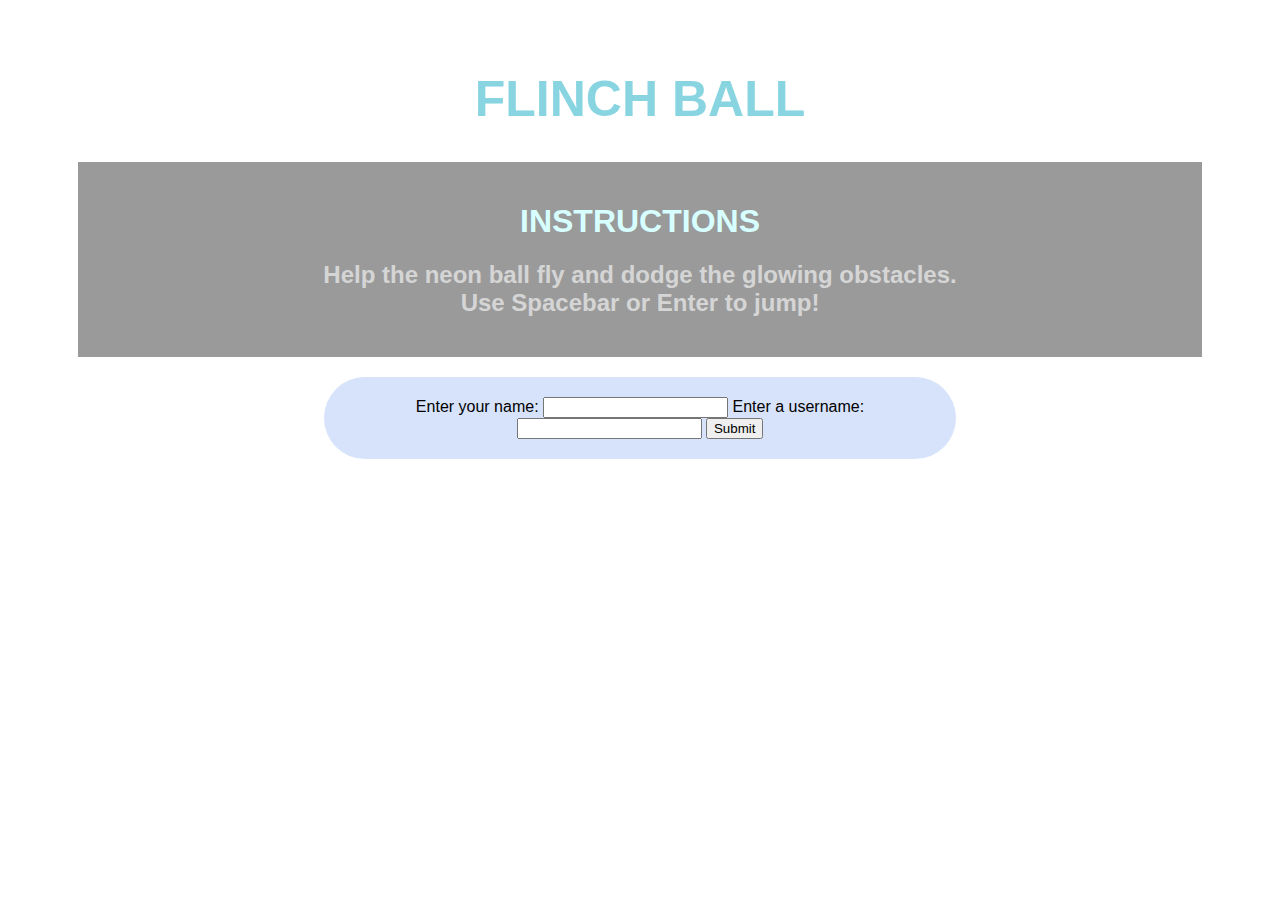
<file: index.html>
<!DOCTYPE html>
<html lang="en">
<head>
    <link rel="stylesheet" href="./play.css">
    <meta charset="UTF-8"> 
    <meta name="viewport" content="width=device-width, initial-scale=1.0">
    <title>Flinch Ball</title>
</head>

<body>
    <header>
        <h1 class="title">FLINCH BALL</h1>
    </header>

    <div class="instructions">
        <h1 class="heading">INSTRUCTIONS</h1>
        <h2>Help the neon ball fly and dodge the glowing obstacles.<br>Use Spacebar or Enter to jump!</h2>
    </div>

    <div class="name">
        <form action="javascript:void(0);" method="post" id="nameForm">
            <label for="firstName">Enter your name:</label>
            <input type="text" id="firstName" name="firstName" required>

            <label for="lastName">Enter a username:</label>
            <input type="text" id="lastName" name="lastName" required>

            <input type="button" value="Submit" onclick="submitForm()">
        </form>
    </div> 

    <div class="nickname" id="nicknameDiv" style="display: none;">
        <h2>Nickname: <span id="nicknameDisplay"></span></h2>
    </div>

    <div class="help" style="display: none;">
        <h1>You're Ready! Let's Play!</h1>
    </div>

    <a href="game.html" class="play-button" id="playButton" style="display: none;">PLAY</a>        

    <script>
        function submitForm() {
            var firstName = document.getElementById("firstName").value;
            var lastName = document.getElementById("lastName").value;

            if (firstName && lastName) {
                var nickname = lastName;
                document.getElementById("nicknameDisplay").textContent = nickname;

                document.getElementById("nameForm").style.display = "none";
                document.getElementsByClassName("help")[0].style.display = "block";
                document.getElementById("nicknameDiv").style.display = "block";

                var playButton = document.getElementById("playButton");
                playButton.style.display = "block";
                playButton.href = 'game.html?nickname=' + encodeURIComponent(nickname);

                localStorage.setItem('nickname', nickname);
            } else {
                alert("Please fill in both fields.");
            }
        }
    </script>
</body>
</html>
</file>
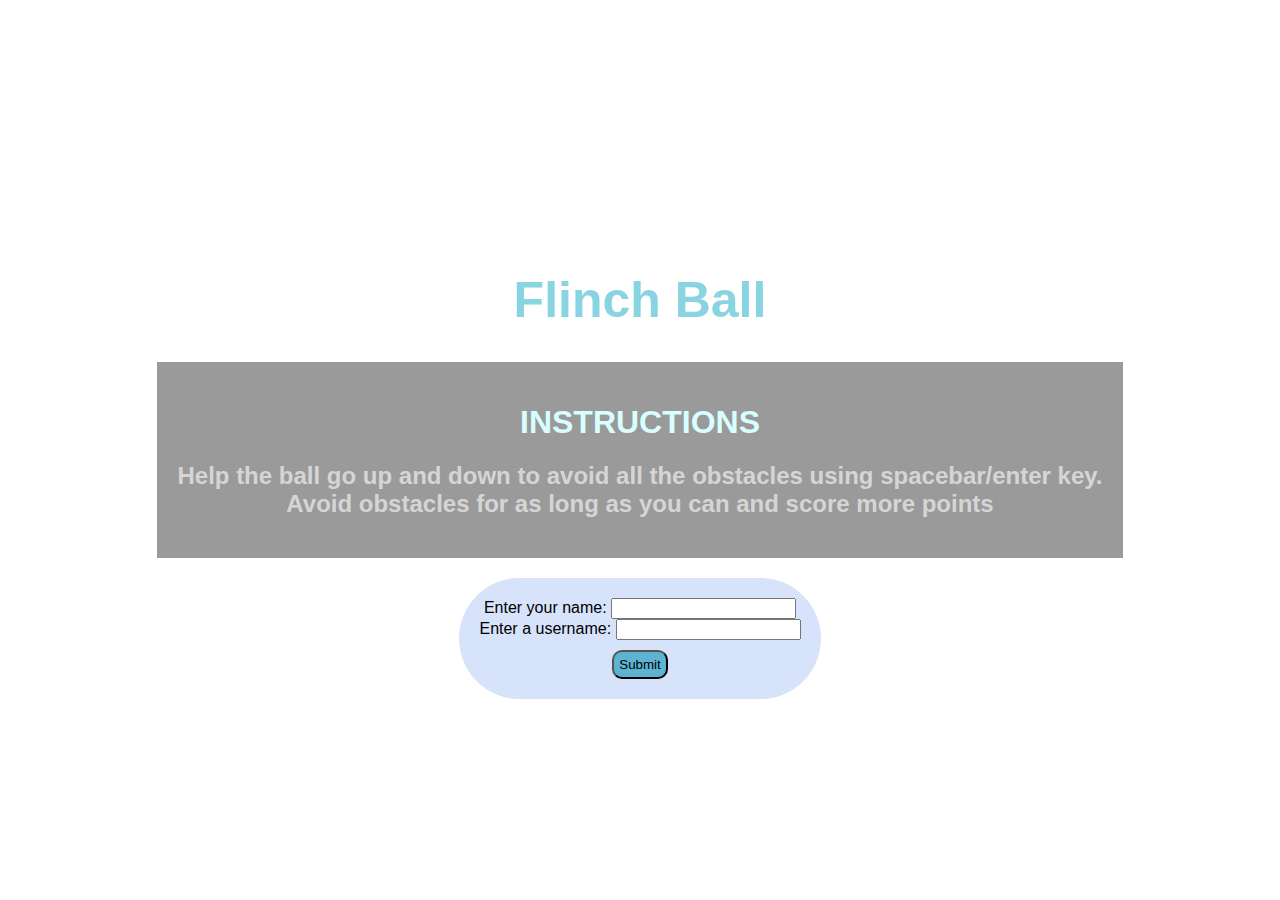
<file: play.html>
<!DOCTYPE html>
<html lang="en">
<head>
    <link rel="stylesheet" href="play.css">
    <style>
        body {
            display: flex; 
            flex-direction: column;
            align-items: center;
            justify-content: center;
            height: 100vh;
            margin: 0;
        }

        .name,
        .nickname,
        .help {
            text-align: center;
            max-width: 400px; /* Set the maximum width for these divs */
            margin: 0 auto; /* Center the divs */
        }

        .play-button {
            display: none;
        }
    </style>
    <meta charset="UTF-8">
    <meta name="viewport" content="width=device-width, initial-scale=1.0">
    <title>Flinch Ball</title>
</head>

<body>
    <header>
        <h1 class="title">Flinch Ball</h1>
    </header>

    <div class="instructions">
        <h1 class="heading">INSTRUCTIONS</h1>
        <H2>Help the ball  go up and down to avoid all the obstacles using spacebar/enter key. <br>Avoid obstacles for as long as you can and score more points</H2>
    </div>

    <div class="name">
        <form action="javascript:void(0);" method="post" id="nameForm">
            <label for="firstName">Enter your name:</label>
            <input type="text" id="firstName" name="firstName" pattern="[A-Za-z]+" title="Only letters are allowed" required><br>
    
            <label for="lastName">Enter a username:</label>
            <input type="text" id="lastName" name="lastName" pattern="[A-Za-z]+" title="Only letters are allowed" required><br>

            <input type="button" value="Submit" onclick="submitForm()" style="background-color: rgb(93, 180, 209); border-radius: 10px; padding: 5px; margin-top: 10px;">
        </form>
    </div> 
    <div class="nickname" id="nicknameDiv" style="display: none;">
        <h2 style="color: aqua;">Nickname: <span id="nicknameDisplay"></span></h2>
    </div>

    <div class="help" style="display: none;">
        <h1>Let's Flinch the ball and win</h1>
    </div>

    <!-- The play button is hidden by default and will be shown after the form is submitted -->
    <a href="game.html" class="play-button" id="playButton" style="display: none;">play</a>        

    <script src="game.js"></script>
    <script>
        function submitForm() {
            var firstName = document.getElementById("firstName").value;
            var lastName = document.getElementById("lastName").value;

            // Check if both first and last names contain only letters
            if (/^[A-Za-z]+$/.test(firstName) && /^[A-Za-z]+$/.test(lastName)) {
                // Display the nickname
                var nickname = lastName;
                document.getElementById("nicknameDisplay").textContent = nickname;

                // Hide the form and display the nickname, help, and play button
                document.getElementById("nameForm").style.display = "none";
                document.getElementsByClassName("help")[0].style.display = "block";
                document.getElementById("nicknameDiv").style.display = "block";

                // Display the play button and center it
                var playButton = document.getElementById("playButton");
                playButton.style.display = "block";
                playButton.style.margin = "20px auto";
                
                // Set the href attribute to include the nickname parameter
                playButton.href = 'game.html?nickname=' + nickname;

                // Set the nickname in local storage
                localStorage.setItem('nickname', nickname);

                // Set the nickname for the game.js file to access
                window.nickname = nickname;
            } else {
                alert("Please fill in the form with valid names (only letters allowed).");
            }
        }
    </script>
</body>
</html>
</file>
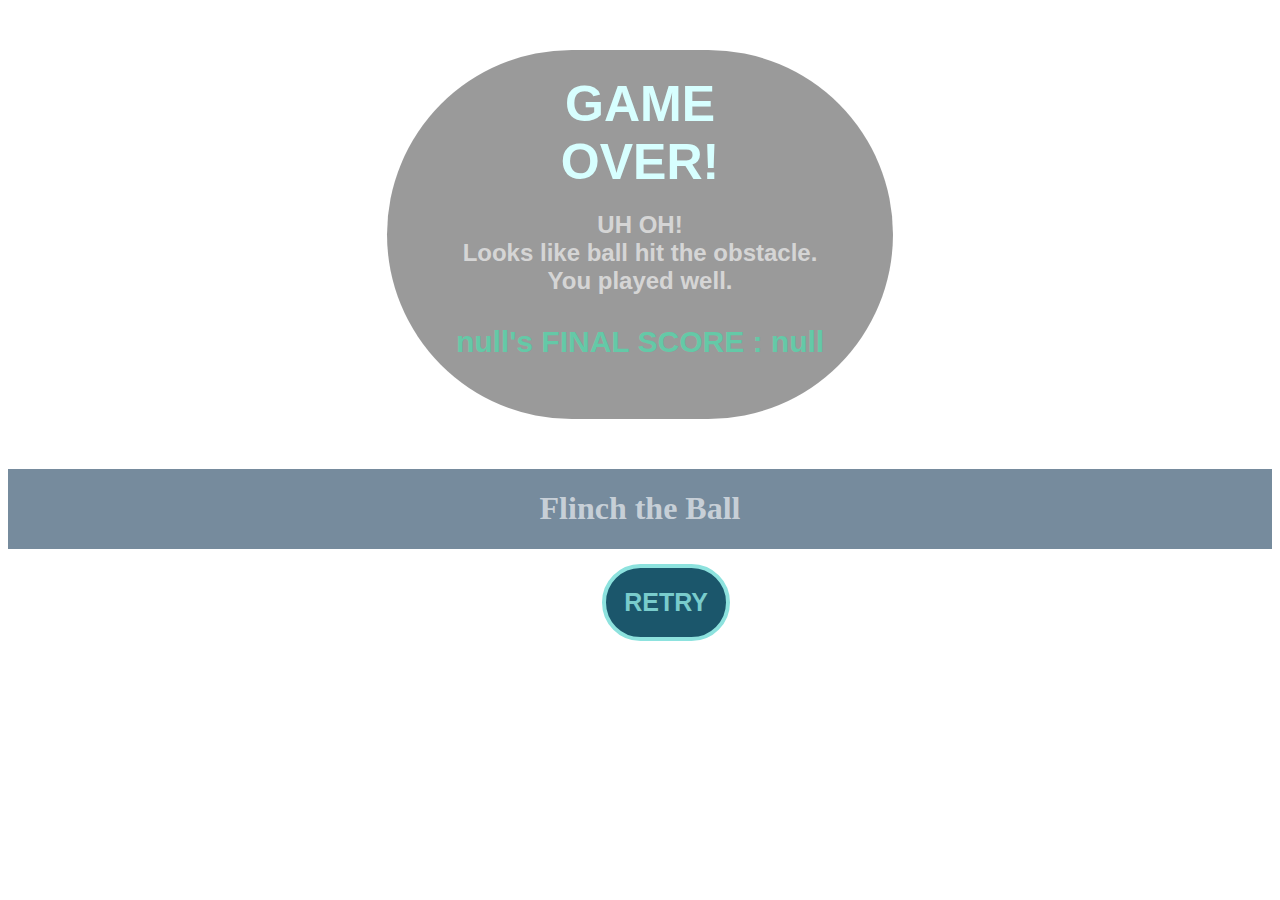
<file: retry.html>
<!DOCTYPE html>
<html lang="en">
<head>
    <link rel="stylesheet" href="retry.css">
    <meta charset="UTF-8">
    <meta name="viewport" content="width=device-width, initial-scale=1.0">
    <title>Flinch Ball</title>
</head>

<body>
    <div class="game-over">
        <h1 class="heading">GAME<br> OVER!</h1>
        <H2>UH OH! <br>Looks like ball hit the obstacle. <br> You played well.</H2>
        <H3 id="final-score"></H3>
    </div>

    <div class="help">
        <h1>Flinch the Ball</h1>
    </div>
    
    <div>
        <a href="play.html" class="retry-button">RETRY</a>
    </div>

    <script>
        // Retrieve the final score and nickname from local storage
        var finalScore = localStorage.getItem('finalScore');
        var finalNickname = localStorage.getItem('finalNickname');

        // Display the final score on the page
        var finalScoreElement = document.getElementById('final-score');
        finalScoreElement.textContent = `${finalNickname}'s FINAL SCORE : ${finalScore}`;
    </script>
</body>
</html>
</file>
<file: play.css>
body {
    background-image: url(https://img.freepik.com/free-vector/speed-light-spotlights-digital-background_23-2148821702.jpg?w=996&t=st=1700889857~exp=1700890457~hmac=10fdeadd6704368412a6ef0f4121c9f9d814fae16144b226f7e2684aca9804d7);
    background-repeat: no-repeat;
    background-size: cover;
}

.title {
    color: rgb(136, 213, 225);
    font-size: 50px;
    display: flex;
    justify-content: center;
    font-family:'Segoe UI', Tahoma, Geneva, Verdana, sans-serif;
    margin-top: 70px;
}

.instructions {
    background-color: rgba(0, 0, 0, 0.395);
    color: rgba(255, 255, 255, 0.607);
    margin: 70px;
    margin-top: 0%;
    margin-bottom: 20px;
    text-align: center;
    padding: 20px;
    font-family:'Segoe UI', Tahoma, Geneva, Verdana, sans-serif ;
}

.heading {
    color:rgb(215, 255, 255);
}

.name {
    background-color: rgba(187, 207, 247, 0.587);
    display: flex;
    justify-content: center;
    text-align: center;
    margin-left:25%;
    margin-right: 25%;
    padding: 20px;
    margin-bottom: 10px;
    border-radius: 120px;
    font-family: 'Segoe UI', Tahoma, Geneva, Verdana, sans-serif;
}

.help {
    background-color: rgba(62, 92, 117, 0.71);
    display: flex;
    justify-content: center;
    color: rgba(255, 255, 255, 0.607);
    text-align: center;
    padding-left: 35%;
    padding-right: 35%;
}

.play-button {
    background-color: rgb(27, 86, 107);
    display: flex;
    justify-content: center;
    width: 80px;
    margin-left: 47%;
    margin-top: 5px;
    padding: 20px;
    border-radius: 90px;
    color: rgb(121, 204, 204);
    border: 4px solid rgb(141, 226, 222);
    font-family: 'Segoe UI', Tahoma, Geneva, Verdana, sans-serif;
    font-weight: bolder;
    text-decoration: solid;
    font-size: 25px;
    text-align: center;

}

@media screen and (max-width: 480px) {
    body{
        background-size:cover ;
        background-size: 1500px;
    }
    .title {
        font-size: 40px;
        text-align: center;
        margin: 40px;
    }

    .instructions{
        padding: 10px;
        margin: auto;
    }

    .heading {
        margin: 20px;
        font-size: 20px;
    }

    .name{
        font-size: 15px;
        text-align: center;
        margin: 30px;
    }
    .helps {
        text-align: center;
    }
    .playit {
        margin: auto;
        
    }
    .play-button{
        margin:auto;
        margin-top:30px;

    }
}
</file>
<file: retry.css>
body {
    background-image: url(https://img.freepik.com/free-vector/speed-light-spotlights-digital-background_23-2148821702.jpg?w=996&t=st=1700889857~exp=1700890457~hmac=10fdeadd6704368412a6ef0f4121c9f9d814fae16144b226f7e2684aca9804d7);
    background-repeat: no-repeat;
    background-size: cover;
}

.title {
    color: rgb(136, 213, 225);
    font-size: 60px;
    display: flex;
    justify-content: center;
    font-family:'Segoe UI', Tahoma, Geneva, Verdana, sans-serif;
}

.game-over {
    background-color:rgba(0, 0, 0, 0.395);
    color:  rgba(255, 255, 255, 0.607);
    margin: 50px;
    text-align: center;
    padding: 5px;
    font-family:'Segoe UI', Tahoma, Geneva, Verdana, sans-serif ;
    margin-left: 30%;
    margin-right: 30%;
    border-radius: 600px;
    padding-bottom: 30px;
}

.heading {
    color:rgb(215, 255, 255);
    font-size: 50px;
    margin: 20px;
}

h3 {
    color: rgb(100, 201, 167);
    font-size: 30px;
}

.help {
    background-color: rgba(62, 92, 117, 0.71);
    display: flex;
    justify-content: center;
    color: rgba(255, 255, 255, 0.607);
    margin-top: 0%;
}

.retry-button {
    background-color: rgb(27, 86, 107);
    display: flex;
    justify-content: center;
    width: 80px;
    margin-left: 47%;
    margin-top: 15px;
    padding: 20px;
    border-radius: 90px;
    color: rgb(121, 204, 204);
    border: 4px solid rgb(141, 226, 222);
    font-family: 'Segoe UI', Tahoma, Geneva, Verdana, sans-serif;
    font-weight: bolder;
    text-decoration: solid;
    font-size: 25px;
}

@media screen and (max-width: 600px) {
    body{
        background-size:cover ;
        background-size: 2000px;
        max-width: 100%;
        height: auto;
    }
    .title {
        font-size: 40px;
        text-align: center;
        margin: 40px;
    }

    .game-over{
        padding: 10px;
        margin: auto;
        margin-top: 150px;
    }

    .heading {
        margin: 20px;
        font-size: 20px;
    }

    .help {
        margin-top: 350px;
        padding: 20px;
    }

    .helps {
        text-align: center;
    }

    .retry-button{
        margin:auto;
        margin-top:30px;

    }
}
</file>
